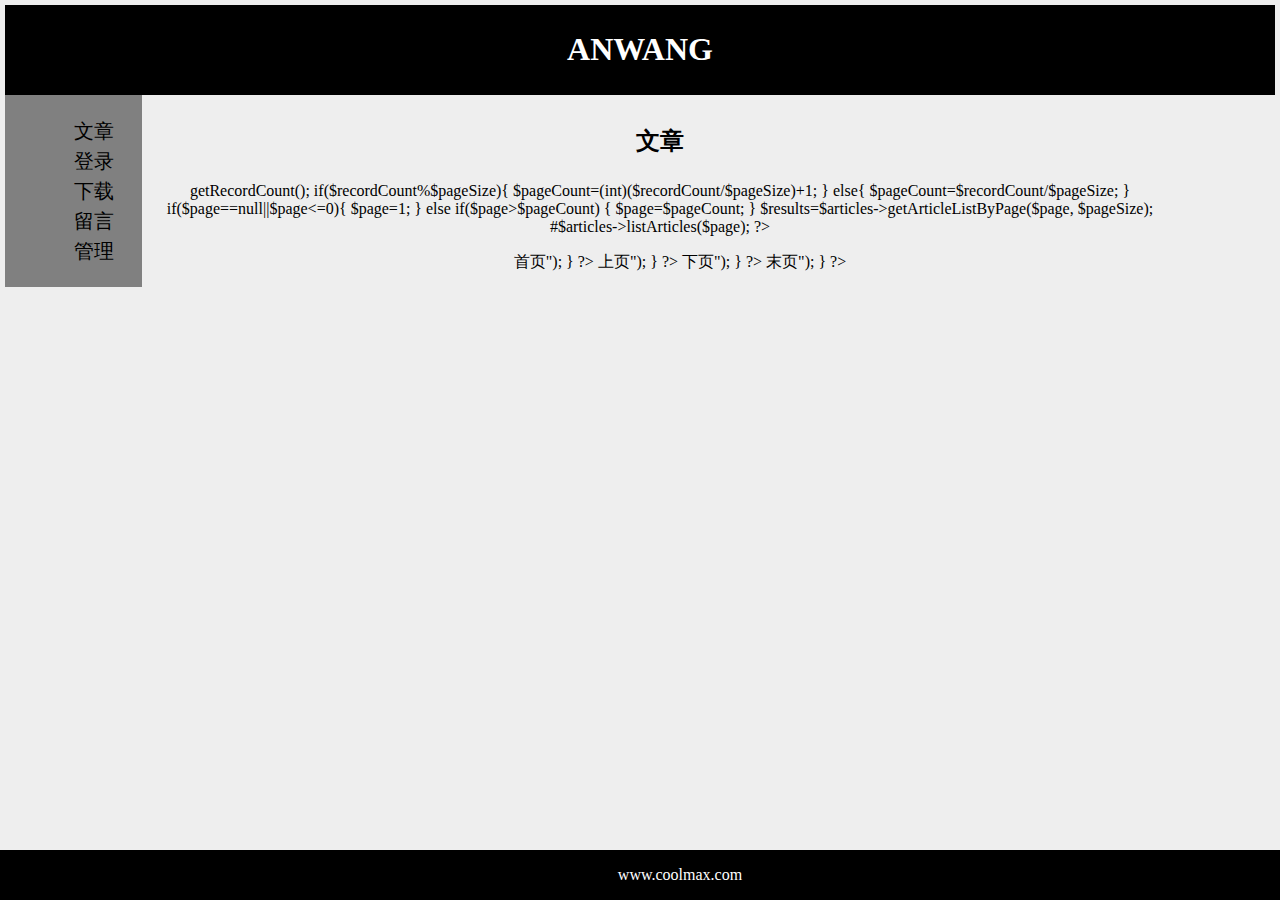
<file: index.html>
<!DOCTYPE html>

<html>

<head>

<link rel="stylesheet" type="text/css" href="./css/globalstyle.css" >

<title></title>
<script src="./jquery/jquery-3.3.1.min.js"></script>

<script>
$(document).ready(function(){
	$("#section").load("listArticles.php");
	$("#artlist").click(function(){
		$("#section").load("./listArticles.php");
	});
	$("#login").click(function(){
		$("#section").load("./login.php");
	});
	$("#down").click(function(){
		$("#section").load("./downloadList.php");
	});
})

</script>


</head>

<body>
<div class="container">
<div class="main">
	<div id="header">

	<h1>ANWANG</h1>

	</div>

		<div id="nav">
		<ul>

		<li><a href=# id="artlist">文章</a></li>
		<li><a href=# id="login">登录</a></li>
		<li><a href=# id="down">下载</a></li>
		<li><a href="./comments.php">留言</a></li>
		<li><a href="./admin/adminIndex.php">管理</a></li>

		</ul>

		</div>

		<div id="section">

		</div>

</div>
		<div id="footer">

		<p>www.coolmax.com</p>

		</div>
</div>
</body>

</html>
</file>
<file: css/globalstyle.css>
@CHARSET "UTF-8";

	html body{
		height:100%;
		margin:0;
		padding:0;
	}
	
	#header {
		background-color:black;
		color:white;
		text-align:center;
		padding:5px;
	}
	
	#nav {
		background-color:grey;
		width:10%;
		height:80%;
		float:left;
		padding:5px;
	}
	
	#nav li {
		list-style:none;
	}
	
	#nav li a {
		font-family:KaiTi;
		font-size:20px;
		line-height:30px;
	}
	
	#nav li a:link {
		text-decoration:none;
		color:black;
	}
	
	#nav li a:visited{
		color:#black;
	}
	
	#nav li a:hover{
		color:#eeeeee;
	}
	
	#nav li a:active{
		color:#eeeeee;
	}
	
	#section {
		width:80%;
		height:80%;
		float:left;
		padding:10px;
	}
	
	#footer {
		background-color:black;
		color:white;
		text-align:center;
		position:absolute;
		width:100%;
		bottom:0;
	}

	h1 {
        font-family: KaiTi;
	}

	h2 {
		text-align:center;
        font-family: KaiTi;
	}

	p  {
		font-family: Georgia;
	}

	table {
		margin: 1em auto; 
	}

	body {
		/*background-color: #EBC79E;*/
		background-color: #EEEEEE;
	}

	p {
		text-indent:5em;
	}
	
	li {
		list-style:none;
	}
	
	li.pageUpDown {
		display:inline
	}
	
	.main {
		background-color:#eeeeee;
		text-align:center;
		padding: 5px;
		font-family: san-serif;
	}
	
	.text {
		background-color:#eeeeee;
		text-align:center;
		padding: 5px;
		font-family: san-serif;
	}
	
	.article {
		background-color:#eeeeee;
		text-align:center;
		padding: 5px;
		font-family: san-serif;
	}
	.article li{
		list-style:none;
	}
	
	.article li.title{
		background-color:#eeeeee;
		color:black;
		}
	.article li.detail{
		background-color:#eeeeee;
		color:black;
		}
	.article li.date{
		background-color:#eeeeee;
		color:black;
		}
	.articlelist {
		background-color:#eeeeee;
		text-align:center;
		padding: 5px;
		font-family: san-serif;
	}
	
	.articlelist li{
		list-style:none;
	}
	
	
	.articlelist li.pageUpDown{
		color:black;
		display:inline;
		}
	
	.logBox {
		width:360px;
	}
	
	.logBox li {
		list-style:none;
		float:left;
		height:36px;
		line-height:36px;
		text-align:center;
		border:1px solid #999;
	}
	
	.logBox li.tag{
		width:80px;
	}
	
	.logBox li.inputBox{
		width:200px;
	}
	
	.logBox li.button{
		width:200px;
	}
</file>
